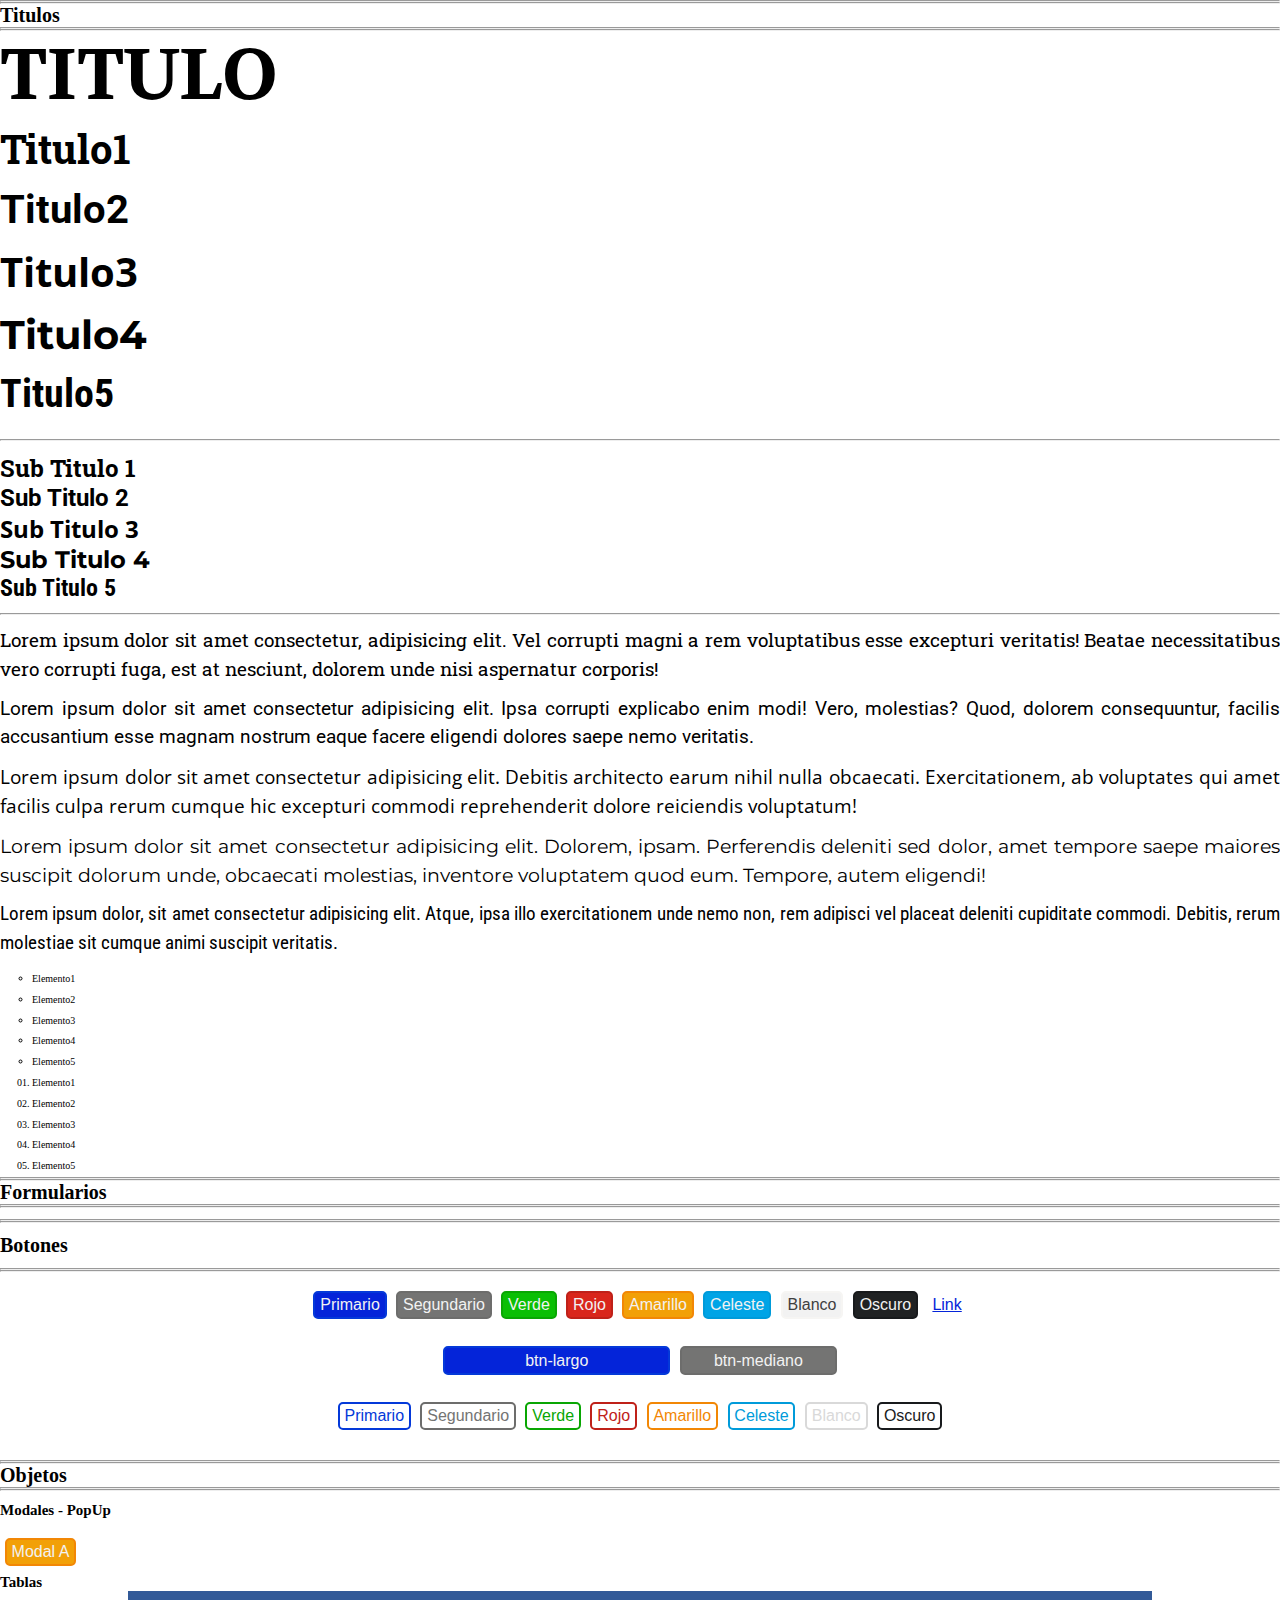
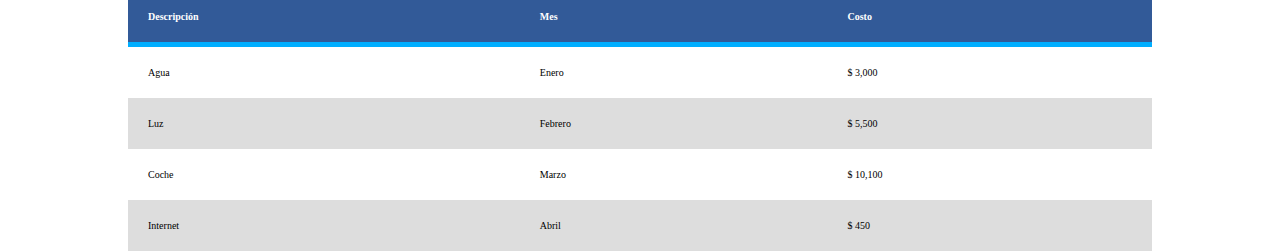
<file: css/basic.html>
<!DOCTYPE html>
<html lang="en">
<head>
    <meta charset="UTF-8">
    <meta http-equiv="X-UA-Compatible" content="IE=edge">
    <meta name="viewport" content="width=device-width, initial-scale=1.0">
    <title>Document</title>
    <link rel="stylesheet" href="basic.css">
</head>
<body>
    <div>
        <hr><hr>
        <div><h1>Titulos</h1></div>
        <hr><hr>
        <h1 class="titulo-banner">TITULO</h1>
        <h1 class="titulo1">Titulo1</h1><br>
        <h1 class="titulo2">Titulo2</h1><br>
        <h1 class="titulo3">Titulo3</h1><br>
        <h1 class="titulo4">Titulo4</h1><br>
        <h1 class="titulo5">Titulo5</h1><br>

        <br><hr><br>

        <h2 class="subtitulo1">Sub Titulo 1</h2>
        <h2 class="subtitulo2">Sub Titulo 2</h2>
        <h2 class="subtitulo3">Sub Titulo 3</h2>
        <h2 class="subtitulo4">Sub Titulo 4</h2>
        <h2 class="subtitulo5">Sub Titulo 5</h2>

        <br><hr><br>

        <p class="text1">Lorem ipsum dolor sit amet consectetur, adipisicing elit. Vel corrupti magni a rem voluptatibus esse excepturi veritatis! Beatae necessitatibus vero corrupti fuga, est at nesciunt, dolorem unde nisi aspernatur corporis!</p> <br>
        <p class="text2">Lorem ipsum dolor sit amet consectetur adipisicing elit. Ipsa corrupti explicabo enim modi! Vero, molestias? Quod, dolorem consequuntur, facilis accusantium esse magnam nostrum eaque facere eligendi dolores saepe nemo veritatis.</p> <br>
        <p class="text3">Lorem ipsum dolor sit amet consectetur adipisicing elit. Debitis architecto earum nihil nulla obcaecati. Exercitationem, ab voluptates qui amet facilis culpa rerum cumque hic excepturi commodi reprehenderit dolore reiciendis voluptatum!</p> <br>
        <p class="text4">Lorem ipsum dolor sit amet consectetur adipisicing elit. Dolorem, ipsam. Perferendis deleniti sed dolor, amet tempore saepe maiores suscipit dolorum unde, obcaecati molestias, inventore voluptatem quod eum. Tempore, autem eligendi!</p> <br>
        <p class="text5">Lorem ipsum dolor, sit amet consectetur adipisicing elit. Atque, ipsa illo exercitationem unde nemo non, rem adipisci vel placeat deleniti cupiditate commodi. Debitis, rerum molestiae sit cumque animi suscipit veritatis.</p><br>
    
        <ul class="lista-desordenada">
            <li>Elemento1</li>
            <li>Elemento2</li>
            <li>Elemento3</li>
            <li>Elemento4</li>
            <li>Elemento5</li>
        </ul>

        <ol class="lista-ordenada">
            <li>Elemento1</li>
            <li>Elemento2</li>
            <li>Elemento3</li>
            <li>Elemento4</li>
            <li>Elemento5</li>
        </ol>
    </div>

    <div>
        <hr><hr>
        <div><h1>Formularios</h1></div>
        <hr><hr>
    </div>

    <div>
        <br>

        <hr> <hr>
        <br>
        <h1>Botones</h1>
        <br>
        <hr> <hr>

        <br>

        <div class="contenedor-botones">
            <button class="btn-primario">Primario</button>
            <button class="btn-secundario">Segundario</button>
            <button class="btn-verde">Verde</button>
            <button class="btn-rojo">Rojo</button>
            <button class="btn-amarillo">Amarillo</button>
            <button class="btn-celeste">Celeste</button>
            <button class="btn-blanco">Blanco</button>
            <button class="btn-oscuro">Oscuro</button>
            <button class="btn-link">Link</button>
        </div>
        <br>
        <div class="contenedor-botones">
            <button class="btn-primario btn-large">btn-largo</button>
            <button class="btn-secundario btn-medium">btn-mediano</button>
        </div>
        <br>
        <div class="contenedor-botones">
            <button class="btn-primario-unfilled">Primario</button>
            <button class="btn-secundario-unfilled">Segundario</button>
            <button class="btn-verde-unfilled">Verde</button>
            <button class="btn-rojo-unfilled">Rojo</button>
            <button class="btn-amarillo-unfilled">Amarillo</button>
            <button class="btn-celeste-unfilled">Celeste</button>
            <button class="btn-blanco-unfilled">Blanco</button>
            <button class="btn-oscuro-unfilled">Oscuro</button>
        </div>
        <br>

        <br>
    </div>

    <div>
        <hr><hr>
        <div><h1>Objetos</h1></div>
        <hr><hr>
        <br>
        <h2>Modales - PopUp</h2>
        <br>
        <button class="btn-amarillo" onclick="mostrarModalA()">Modal A</button>
        <div class="contenedor-modalA">
            <div class="modalA-header">
                <h1>Modal</h1>
                <button class="btn-close" onclick="ocultarModalA()" >x</button>
            </div>

            <div class="modalA-body">
                <h1>Modal Body</h1>
                
                <br>
                <p>Lorem ipsum, dolor sit amet consectetur adipisicing elit. Natus explicabo eligendi reprehenderit corporis eaque officiis, quibusdam voluptatum, aspernatur, expedita ipsam mollitia cumque unde? Numquam unde non sit aut facere deleniti.</p>
                <br>
                <p>Lorem ipsum dolor sit amet consectetur adipisicing elit. Cumque quaerat nulla asperiores ab voluptates quia, excepturi delectus perspiciatis, eius, dolorum sit! Quos eveniet impedit dolorum a autem ea iusto omnis.</p>
                <br>
                <p>Lorem ipsum, dolor sit amet consectetur adipisicing elit. Natus explicabo eligendi reprehenderit corporis eaque officiis, quibusdam voluptatum, aspernatur, expedita ipsam mollitia cumque unde? Numquam unde non sit aut facere deleniti.</p>
                <br>
                <p>Lorem ipsum dolor sit amet consectetur adipisicing elit. Cumque quaerat nulla asperiores ab voluptates quia, excepturi delectus perspiciatis, eius, dolorum sit! Quos eveniet impedit dolorum a autem ea iusto omnis.</p>
                <br>
                <p>Lorem ipsum, dolor sit amet consectetur adipisicing elit. Natus explicabo eligendi reprehenderit corporis eaque officiis, quibusdam voluptatum, aspernatur, expedita ipsam mollitia cumque unde? Numquam unde non sit aut facere deleniti.</p>
                <br>
                <p>Lorem ipsum dolor sit amet consectetur adipisicing elit. Cumque quaerat nulla asperiores ab voluptates quia, excepturi delectus perspiciatis, eius, dolorum sit! Quos eveniet impedit dolorum a autem ea iusto omnis.</p>
                <br>
                <p>Lorem ipsum, dolor sit amet consectetur adipisicing elit. Natus explicabo eligendi reprehenderit corporis eaque officiis, quibusdam voluptatum, aspernatur, expedita ipsam mollitia cumque unde? Numquam unde non sit aut facere deleniti.</p>
                <br>
                <p>Lorem ipsum dolor sit amet consectetur adipisicing elit. Cumque quaerat nulla asperiores ab voluptates quia, excepturi delectus perspiciatis, eius, dolorum sit! Quos eveniet impedit dolorum a autem ea iusto omnis.</p>
                <br>
                <p>Lorem ipsum, dolor sit amet consectetur adipisicing elit. Natus explicabo eligendi reprehenderit corporis eaque officiis, quibusdam voluptatum, aspernatur, expedita ipsam mollitia cumque unde? Numquam unde non sit aut facere deleniti.</p>
                <br>
                <p>Lorem ipsum dolor sit amet consectetur adipisicing elit. Cumque quaerat nulla asperiores ab voluptates quia, excepturi delectus perspiciatis, eius, dolorum sit! Quos eveniet impedit dolorum a autem ea iusto omnis.</p>
                <br>
                <p>Lorem ipsum, dolor sit amet consectetur adipisicing elit. Natus explicabo eligendi reprehenderit corporis eaque officiis, quibusdam voluptatum, aspernatur, expedita ipsam mollitia cumque unde? Numquam unde non sit aut facere deleniti.</p>
                <br>
                <p>Lorem ipsum dolor sit amet consectetur adipisicing elit. Cumque quaerat nulla asperiores ab voluptates quia, excepturi delectus perspiciatis, eius, dolorum sit! Quos eveniet impedit dolorum a autem ea iusto omnis.</p>
            </div>

            <div class="modalA-footer">
                <button class="btn-verde-unfilled">Siguiente</button>
                <button class="btn-oscuro">Cerrar</button>
            </div>
        </div>

        <h2>Tablas</h2>
        <table>
			<thead>
				<tr>
					<th>Descripción</th><th>Mes</th><th>Costo</th>
				</tr>
			</thead>

			<tr>
				<td>Agua</td><td>Enero</td><td>$ 3,000</td>
			</tr>
			<tr>
				<td>Luz</td><td>Febrero</td><td>$ 5,500</td>
			</tr>
			<tr>
				<td>Coche</td><td>Marzo</td><td>$ 10,100</td>
			</tr>
			<tr>
				<td>Internet</td><td>Abril</td><td>$ 450</td>
			</tr>
		</table>
    </div>

    <script src="basic.js"></script>

</body>
</html>
</file>
<file: css/basic.css>
@import url(fonts.css);
* {
  padding: 0%;
  margin: 0%;
}

body {
  font-size: 10px;
}

/*TEXT*/
p.text {
  font-size: 1.1rem;
}

h1.little-tittle {
  font-size: 1.5rem;
  color: #575757;
}

.txt-negrita {
  font-size: 1.1rem;
  font-weight: bold;
}
.titulo-banner{
  font-family: 'Volkhov', serif;
  font-weight:900;
  font-size: 4.5rem;
}
.titulo1{
  font-family: 'Roboto Slab', serif;
  font-weight: bold;
  font-size: 2.5rem;
}
.titulo2{
  font-family: 'Roboto', sans-serif;
  font-weight: bold;
  font-size: 2.5rem;
}
.titulo3{
  font-family: 'Open Sans', sans-serif;
  font-weight: bold;
  font-size: 2.5rem;
}
.titulo4{
  font-family: 'Montserrat', sans-serif;
  font-weight: bold;
  font-size: 2.5rem;
}
.titulo5{
  font-family: 'Roboto Condensed', sans-serif;
  font-weight: bold;
  font-size: 2.5rem;
}

.subtitulo1{
  font-family: 'Roboto Slab', serif;
  font-weight: bold;
  font-size: 1.5rem;
}
.subtitulo2{
  font-family: 'Roboto', sans-serif;
  font-weight: bold;
  font-size: 1.5rem;
}
.subtitulo3{
  font-family: 'Open Sans', sans-serif;
  font-weight: bold;
  font-size: 1.5rem;
}
.subtitulo4{
  font-family: 'Montserrat', sans-serif;
  font-weight: bold;
  font-size: 1.5rem;
}
.subtitulo5{
  font-family: 'Roboto Condensed', sans-serif;
  font-weight: bold;
  font-size: 1.5rem;
}

.text1{
  font-family: 'Roboto Slab', serif;
  font-size: 1.2rem;
  line-height: 1.8rem;
  text-align: justify;
  font-weight: 400;
}
.text2{
  font-family: 'Roboto', sans-serif;
  font-size: 1.2rem;
  line-height: 1.8rem;
  text-align: justify;
  font-weight: 400;
}
.text3{
  font-family: 'Open Sans', sans-serif;
  font-size: 1.2rem;
  line-height: 1.8rem;
  text-align: justify;
  font-weight: 400;

}
.text4{
  font-family: 'Montserrat', sans-serif;
  font-size: 1.2rem;
  line-height: 1.8rem;
  text-align: justify;
  font-weight: 400;

}
.text5{
  font-family: 'Roboto Condensed', sans-serif;
  font-size: 1.2rem;
  line-height: 1.8rem;
  text-align: justify;
  font-weight: 400;

}

/**Listas**/
.lista-desordenada{
  margin-left: 2rem;
  list-style-type:circle;
  line-height: 1.3rem;
}
.lista-ordenada{
  margin-left: 2rem;
  line-height: 1.3rem;
  list-style:decimal-leading-zero;
}
/* Tablas */
table{
	background-color: white;
	text-align: left;
	border-collapse: collapse;
	width: 80%;
  margin: 0 auto;
}

th, td{
	padding: 20px;
}

thead{
	background-color: #325A98;
	border-bottom: solid 5px #00aeff;
	color: white;
}

tr:nth-child(even){
	background-color: #ddd;
}

tr:hover td{
	background-color: #00578a96;
	color: white;
}



/* formulario */

input[type=text],
select {
  width: 100%;
  padding: 12px 20px;
  margin: 8px 0;
  display: inline-block;
  border: 1px solid #12203E;
  border-radius: 4px;
  box-sizing: border-box;
  font-family: "Open Sans", sans-serif;
  font-family: "Titillium Web", sans-serif;
}

input[type="email"],
select,
textarea {
  width: 100%;
  padding: 12px;
  border: 1px solid #12203E;
  border-radius: 4px;
  resize: vertical;
  font-family: "Open Sans", sans-serif;
  font-family: "Titillium Web", sans-serif;
}

input[type="submit"] {
  background-color: #12203E;
  color: white;
  padding: 12px 50px;
  border: none;
  border-radius: 4px;
  cursor: pointer;
  font-family: "Open Sans", sans-serif;
  font-family: "Titillium Web", sans-serif;
  margin: 15px 0px 4px;
}

input[type=submit]:hover {
  background-color: #12203E;
}

.formulario {
  border-radius: 5px;
  background-color: rgba(255, 255, 255, 0.623);
  padding: 20px;
  margin: 25px 25px;
  width: 50%;


}

.formtitles {
  padding: 12px 12px 12px 0;
  position: relative;
  font-family: "Open Sans", sans-serif;
  font-family: "Titillium Web", sans-serif;
  font-size: 1.5em;
  display: block;

}

.container-form {
  background-image: url("../img/contactopaisaje.jpg");
  background-size: cover;
  width: 100%;
  display: flex;
  justify-content: center;
}



@media screen and (max-width: 600px) {

  .col-25,
  .col-75,
  input[type="submit"] {
    width: 100%;
    margin-top: 0;
    background-color: #12203E;
    color: white;
    padding: 12px 50px;
    border: none;
    border-radius: 4px;
    cursor: pointer;
    font-family: "Open Sans", sans-serif;
    font-family: "Titillium Web", sans-serif;
  }

  input[type="submit"]:hover {
    background-color: #12203E;
  }

  @media screen and (max-width: 600px) {

    .col-25,
    .col-75,
    input[type="submit"] {
      width: 100%;
      margin-top: 0;
    }
  }
}

/* Fin formulario */


/* Botones */
/* Botones 1*/
.button {
  position: relative;
  background-color: #03a696;
  border: none;
  color: #ffffff;
  padding: 10px;
  width: 200px;
  text-align: center;
  transition-duration: 0.4s;
  text-decoration: none;
  overflow: hidden;
  cursor: pointer;
  border-radius: 4px;
  font-family: "Open Sans", sans-serif;
  font-family: "Titillium Web", sans-serif;
}

.button:after {
  content: "";
  background: #f1f1f1;
  display: block;
  position: absolute;
  padding-top: 300%;
  padding-left: 350%;
  margin-left: -20px !important;
  margin-top: -120%;
  opacity: 0;
  transition: all 0.8s;
}

.button:active:after {
  padding: 0;
  margin: 0;
  opacity: 1;
  transition: 0s;
}

/* Botones2 */

.btn {
  text-decoration: none;
  padding: 10px;
  font-weight: 600;
  color: #ffffff;
  background-color: #03a696;
  border-radius: 6px;
  border: 1.5px solid #253659;
  cursor: pointer;
  font-family: "Open Sans", sans-serif;
  font-family: "Titillium Web", sans-serif;
}

.btn:hover {
  color: #03a696;
  background-color: #ffffff;
}

/* Botones3 */

.btn3d {
  min-width: 130px;
  height: 40px;
  color: #fff;
  padding: 5px 10px;
  font-weight: bold;
  cursor: pointer;
  transition: all 0.3s ease;
  position: relative;
  display: inline-block;
  outline: none;
  border-radius: 5px;
  border: none;
  background: #12203E;
  box-shadow: 0 5px #2856b8;
  font-family: "Open Sans", sans-serif;
  font-family: "Titillium Web", sans-serif;
}

.btn3d:hover {
  box-shadow: 0 3px #12203E;
  top: 1px;
}

.btn3d:active {
  box-shadow: 0 0 #03a696;
  top: 5px;
}

/* Botones4 */

.btnslide {
  min-width: 130px;
  height: 40px;
  color: #fff;
  padding: 5px 10px;
  font-weight: bold;
  cursor: pointer;
  transition: all 0.3s ease;
  position: relative;
  display: inline-block;
  outline: none;
  border-radius: 5px;
  z-index: 0;
  background: #fff;
  overflow: hidden;
  border: 2px solid #57cc99;
  color: #57cc99;
  font-family: "Open Sans", sans-serif;
  font-family: "Titillium Web", sans-serif;
}

.btnslide:hover {
  color: #fff;
}

.btnslide:hover:after {
  height: 100%;
}

.btnslide:after {
  content: "";
  position: absolute;
  z-index: -1;
  transition: all 0.3s ease;
  left: 0;
  bottom: 0;
  height: 0;
  width: 100%;
  background: #03a696;
}

/* Botones5 */

.btnarrow {
  min-width: 130px;
  height: 40px;
  color: #fff;
  padding: 5px 10px;
  font-weight: bold;
  cursor: pointer;
  transition: all 0.3s ease;
  position: relative;
  display: inline-block;
  outline: none;
  overflow: hidden;
  border-radius: 5px;
  border: none;
  background-color: #03a696;
  font-family: "Open Sans", sans-serif;
  font-family: "Titillium Web", sans-serif;
}

.btnarrow:hover {
  border-radius: 5px;
  padding-right: 24px;
  padding-left: 8px;
}

.btnarrow:hover:after {
  opacity: 1;
  right: 10px;
}

.btnarrow:after {
  content: "\00BB";
  position: absolute;
  opacity: 0;
  font-size: 20px;
  line-height: 40px;
  top: 0;
  right: -20px;
  transition: 0.4s;
}

.btnarrow {
  min-width: 130px;
  height: 40px;
  color: #fff;
  padding: 5px 10px;
  font-weight: bold;
  cursor: pointer;
  transition: all 0.3s ease;
  position: relative;
  display: inline-block;
  outline: none;
  overflow: hidden;
  border-radius: 5px;
  border: none;
  background-color: #03a696;
  font-family: "Open Sans", sans-serif;
  font-family: "Titillium Web", sans-serif;
}

.btnarrow:hover {
  border-radius: 5px;
  padding-right: 24px;
  padding-left: 8px;
}

.btnarrow:hover:after {
  opacity: 1;
  right: 10px;
}

.btnarrow:after {
  content: "\00BB";
  position: absolute;
  opacity: 0;
  font-size: 20px;
  line-height: 40px;
  top: 0;
  right: -20px;
  transition: 0.4s;
}

/** BOTONES **/
.contenedor-botones {
  display: flex;
  justify-content: center;
}

.btn-primario {
  background-color: #0424D9;
  padding: 0.2rem 0.3rem;
  margin: 0.5rem 0.3rem;
  border: solid #0439D9 2px;
  border-radius: 5px;

  font-size: 1rem;
  font-weight: 500;
  color: #F2F2F2;

  cursor: pointer;
}

.btn-primario:hover {
  background-color: #0439D9;
  padding: 0.2rem 0.3rem;
  border: solid #0439D9 2px;
  border-radius: 5px;
  transition: all ease 0.2s;
}

.btn-secundario {
  background-color: #747473;
  padding: 0.2rem 0.3rem;
  margin: 0.5rem 0.3rem;
  border: solid #6D6D6C 2px;
  border-radius: 5px;

  font-size: 1rem;
  font-weight: 500;
  color: #F2F2F2;

  cursor: pointer;
}

.btn-secundario:hover {
  background-color: #6D6D6C;
  padding: 0.2rem 0.3rem;
  border: solid #6D6D6C 2px;
  border-radius: 5px;
  transition: all ease 0.2s;
}

.btn-verde {
  background-color: #0ABF04;
  padding: 0.2rem 0.3rem;
  margin: 0.5rem 0.3rem;
  border: solid #09A603 2px;
  border-radius: 5px;

  font-size: 1rem;
  font-weight: 500;
  color: #F2F2F2;

  cursor: pointer;
}

.btn-verde:hover {
  background-color: #09A603;
  padding: 0.2rem 0.3rem;
  border: solid #09A603 2px;
  border-radius: 5px;
  transition: all ease 0.2s;
}

.btn-rojo {
  background-color: #D9261C;
  padding: 0.2rem 0.3rem;
  margin: 0.5rem 0.3rem;
  border: solid #BF2119 2px;
  border-radius: 5px;

  font-size: 1rem;
  font-weight: 500;
  color: #F2F2F2;

  cursor: pointer;
}

.btn-rojo:hover {
  background-color: #BF2119;
  padding: 0.2rem 0.3rem;
  border: solid #BF2119 2px;
  border-radius: 5px;
  transition: all ease 0.2s;
}

.btn-amarillo {
  background-color: #F2A007;
  padding: 0.2rem 0.3rem;
  margin: 0.5rem 0.3rem;
  border: solid #F28705 2px;
  border-radius: 5px;

  font-size: 1rem;
  font-weight: 500;
  color: #F2F2F2;

  cursor: pointer;
}

.btn-amarillo:hover {
  background-color: #F28705;
  padding: 0.2rem 0.3rem;
  border: solid #F28705 2px;
  border-radius: 5px;
  transition: all ease 0.2s;
}

.btn-celeste {
  background-color: #00A4E6;
  padding: 0.2rem 0.3rem;
  margin: 0.5rem 0.3rem;
  border: solid #009BDA 2px;
  border-radius: 5px;

  font-size: 1rem;
  font-weight: 500;
  color: #F2F2F2;

  cursor: pointer;
}

.btn-celeste:hover {
  background-color: #009BDA;
  padding: 0.2rem 0.3rem;
  border: solid #009BDA 2px;
  border-radius: 5px;
  transition: all ease 0.2s;
}

.btn-blanco {
  background-color: #F2F2F2;
  padding: 0.2rem 0.3rem;
  margin: 0.5rem 0.3rem;
  border: solid #F6F5F3 2px;
  border-radius: 5px;

  font-size: 1rem;
  font-weight: 500;
  color: #3F3F40;

  cursor: pointer;
}

.btn-blanco:hover {
  background-color: #D9D9D9;
  padding: 0.2rem 0.3rem;
  border: solid #D9D9D9 2px;
  border-radius: 5px;
  transition: all ease 0.2s;
}

.btn-oscuro {
  background-color: #202223;
  padding: 0.2rem 0.3rem;
  margin: 0.5rem 0.3rem;
  border: solid #181A1C 2px;
  border-radius: 5px;

  font-size: 1rem;
  font-weight: 500;
  color: #F2F2F2;

  cursor: pointer;
}

.btn-oscuro:hover {
  background-color: #181A1C;
  padding: 0.2rem 0.3rem;
  border: solid #181A1C 2px;
  border-radius: 5px;
  transition: all ease 0.2s;
}

.btn-link {
  background-color: rgba(255, 255, 255, 0);
  padding: 0.2rem 0.3rem;
  margin: 0.5rem 0.3rem;
  border: none;
  border-radius: 5px;

  font-size: 1rem;
  font-weight: 500;
  color: #0424D9;

  text-decoration: underline;
  cursor: pointer;
}

.btn-link:hover {
  background-color: rgba(255, 255, 255, 0);
  font-size: 1.1rem;
  border: none;
  border-radius: 5px;
  transition: all ease 0.2s;
}

.btn-large {
  padding: 0.2rem 5rem;
  border-radius: 5px;
  transition: all ease 0.2s;
}

.btn-large:hover {
  padding: 0.2rem 5rem;
  border-radius: 5px;
  transition: all ease 0.2s;
}

.btn-medium {
  padding: 0.2rem 2rem;
  border-radius: 5px;
  transition: all ease 0.2s;
}

.btn-medium:hover {
  padding: 0.2rem 2rem;
  border-radius: 5px;
  transition: all ease 0.2s;
}

.btn-primario-unfilled{
  background-color: #fff;
  padding: 0.2rem 0.3rem;
  margin: 0.5rem 0.3rem;
  border: solid #0439D9 2px;
  border-radius: 5px;

  font-size: 1rem;
  font-weight: 500;
  color: #0439D9;

  cursor: pointer;
}
.btn-primario-unfilled:hover{
  background-color: #0439D9;
  padding: 0.2rem 0.3rem;
  border: solid #0439D9 2px;
  border-radius: 5px;
  transition: all ease 0.2s;
  color: #fff;
}

.btn-secundario-unfilled{
  background-color: #fff;
  padding: 0.2rem 0.3rem;
  margin: 0.5rem 0.3rem;
  border: solid #6D6D6C 2px;
  border-radius: 5px;

  font-size: 1rem;
  font-weight: 500;
  color: #747473;

  cursor: pointer;
}
.btn-secundario-unfilled:hover{
  background-color: #6D6D6C;
  padding: 0.2rem 0.3rem;
  border: solid #6D6D6C 2px;
  border-radius: 5px;
  transition: all ease 0.2s;
  color: #fff;
}

.btn-verde-unfilled{
  background-color: #fff;
  padding: 0.2rem 0.3rem;
  margin: 0.5rem 0.3rem;
  border: solid #09A603 2px;
  border-radius: 5px;

  font-size: 1rem;
  font-weight: 500;
  color: #09A603;

  cursor: pointer;
}
.btn-verde-unfilled:hover{
  background-color: #09A603;
  padding: 0.2rem 0.3rem;
  border: solid #09A603 2px;
  border-radius: 5px;
  transition: all ease 0.2s;
  color: #fff;
}

.btn-rojo-unfilled{
  background-color: #fff;
  padding: 0.2rem 0.3rem;
  margin: 0.5rem 0.3rem;
  border: solid #BF2119 2px;
  border-radius: 5px;

  font-size: 1rem;
  font-weight: 500;
  color: #BF2119;

  cursor: pointer;
}
.btn-rojo-unfilled:hover{
  background-color: #BF2119;
  padding: 0.2rem 0.3rem;
  border: solid #BF2119 2px;
  border-radius: 5px;
  transition: all ease 0.2s;
  color: #fff;
}

.btn-amarillo-unfilled{
  background-color: #fff;
  padding: 0.2rem 0.3rem;
  margin: 0.5rem 0.3rem;
  border: solid #F28705 2px;
  border-radius: 5px;

  font-size: 1rem;
  font-weight: 500;
  color: #F28705;

  cursor: pointer;
}
.btn-amarillo-unfilled:hover{
  background-color: #F28705;
  padding: 0.2rem 0.3rem;
  border: solid #F28705 2px;
  border-radius: 5px;
  transition: all ease 0.2s;
  color: #fff;
}

.btn-celeste-unfilled{
  background-color: #fff;
  padding: 0.2rem 0.3rem;
  margin: 0.5rem 0.3rem;
  border: solid #009BDA 2px;
  border-radius: 5px;

  font-size: 1rem;
  font-weight: 500;
  color: #009BDA;

  cursor: pointer;
}
.btn-celeste-unfilled:hover{
  background-color: #009BDA;
  padding: 0.2rem 0.3rem;
  border: solid #009BDA 2px;
  border-radius: 5px;
  transition: all ease 0.2s;
  color: #fff;
}

.btn-blanco-unfilled{
  background-color: #fff;
  padding: 0.2rem 0.3rem;
  margin: 0.5rem 0.3rem;
  border: solid #D9D9D9 2px;
  border-radius: 5px;

  font-size: 1rem;
  font-weight: 500;
  color: #D9D9D9;

  cursor: pointer;
}
.btn-blanco-unfilled:hover{
  background-color: #D9D9D9;
  padding: 0.2rem 0.3rem;
  border: solid #D9D9D9 2px;
  border-radius: 5px;
  transition: all ease 0.2s;
  color: #3F3F40;
}

.btn-oscuro-unfilled{
  background-color: #fff;
  padding: 0.2rem 0.3rem;
  margin: 0.5rem 0.3rem;
  border: solid #181A1C 2px;
  border-radius: 5px;

  font-size: 1rem;
  font-weight: 500;
  color: #181A1C;

  cursor: pointer;
}
.btn-oscuro-unfilled:hover{
  background-color: #181A1C;
  padding: 0.2rem 0.3rem;
  border: solid #181A1C 2px;
  border-radius: 5px;
  transition: all ease 0.2s;
  color: #F2F2F2;
}


/** MODAL "A" **/

.contenedor-modalA{
  border: solid 2px #A6A6A6;
  width: 60%;
  height: 500px;
  position: absolute;
  left: 50%;
  top: 50%;
  transform: translate(-50%, -50%);

  border-radius: 10px;
  box-shadow: 5px 10px 8px 10px #D9D9D9;
  background: #f2f2f2;

  display: none;
}
.modalA-header{
  margin: 0 auto;
  position: relative;
  display:flex;
  justify-content: center;
  align-items: center;
  width: 100%;
  height: 10%;
  box-sizing: border-box;

  background-color: #001747;
  color: white;
  border-top-left-radius: 10px;
  border-top-right-radius: 10px;
}
.modalA-header .btn-close{
  display:flex;
  justify-content: center;
  align-items: center;

  background-color: #A6A6A6;
  color: #fff;
  padding: 0.2rem 0.5rem;
  border-radius: 50% ;
  border: #A6A6A6 3px;
  cursor: pointer;
  position:absolute;                                        
  right:0;
  margin-right: 0.5rem;
}
.modalA-footer{
  display:flex;
  justify-content: center;
  align-items: center;

  width: 100%;
  height: 10%;

  background-color: #D9D9D9;
  border-bottom-left-radius: 10px;
  border-bottom-right-radius: 10px;
}
.modalA-body{
  text-align: justify;
  height: 80%;
  padding: 0 1rem;
  overflow-y: scroll;
  overflow-x: hidden;
  box-sizing: border-box;
}
</file>
